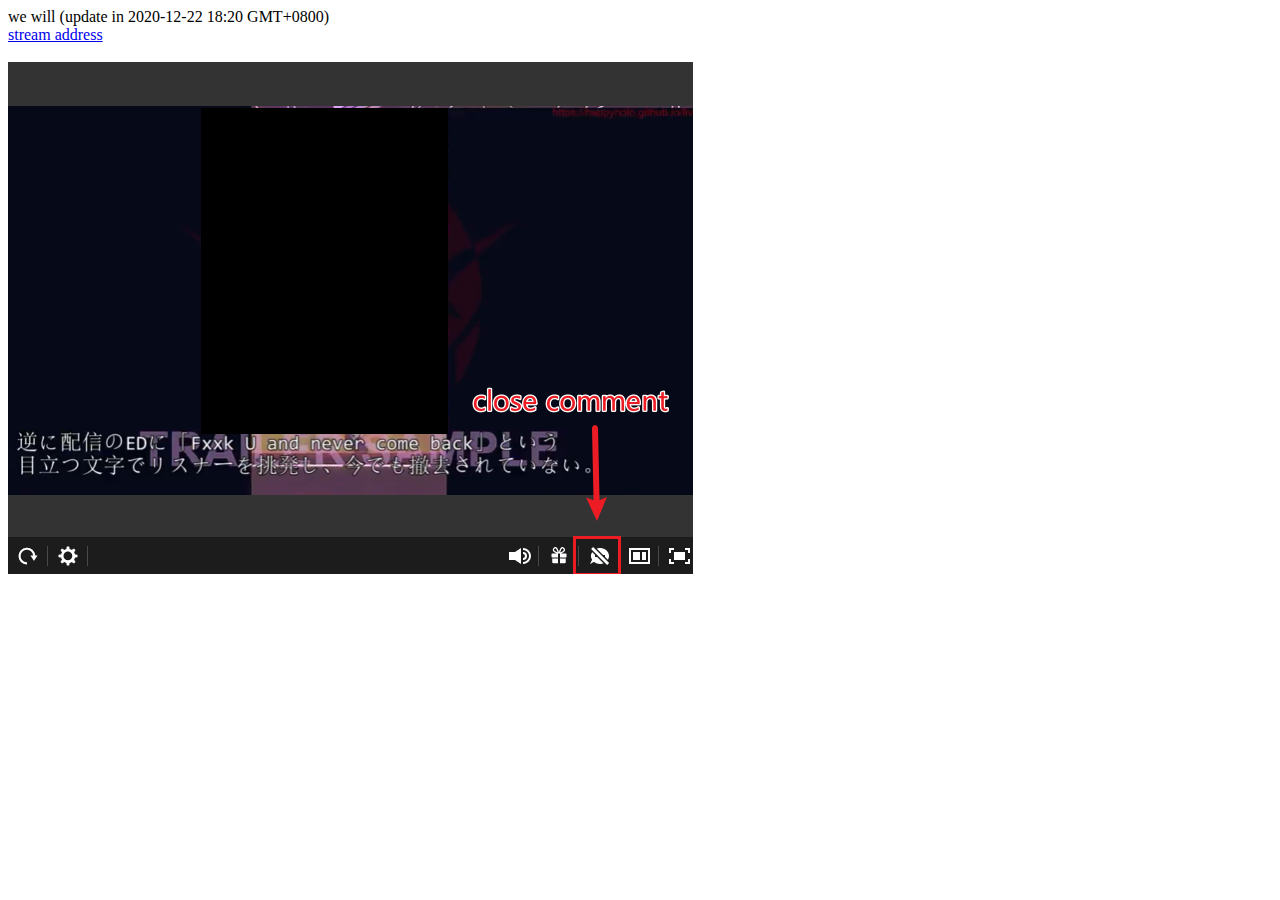
<file: index.html>
<!doctype html>
<html lang="en">
<head>
    <meta charset="UTF-8">
    <meta name="viewport"
          content="width=device-width, user-scalable=no, initial-scale=1.0, maximum-scale=1.0, minimum-scale=1.0">
    <meta http-equiv="X-UA-Compatible" content="ie=edge">
    <title>hololive 2nd live</title>
</head>
<body>
    we will 
    (update in 2020-12-22 18:20 GMT+0800)
    <br />
<a href="https://livechatfc2.com/83062882">
    stream address
</a><br /><br />
    <img src="./1.png">
    <br>
    <br>
    
    <!--
    
<a href="https://www.mildom.com/11664781">
    stream address (mirror 2)
</a><br />

-->
</body>
</html>
</file>
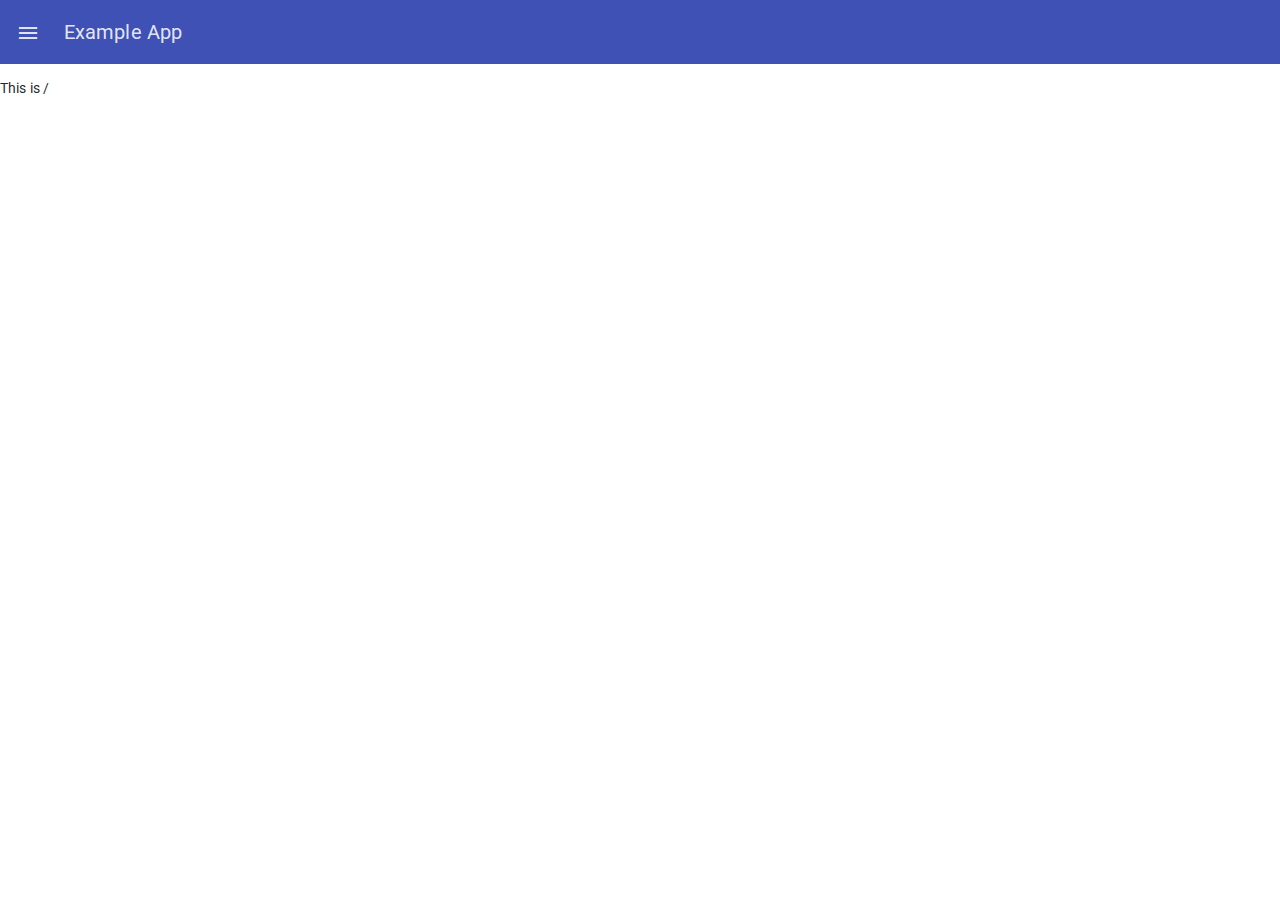
<file: index2.html>
<!DOCTYPE html><html><head><meta http-equiv="Content-type" content="text/html; charset=utf-8"><meta http-equiv="X-UA-Compatible" content="IE=edge"><meta name="viewport" content="width=device-width,initial-scale=1"><title>vbuild example</title><link rel="stylesheet" href="//fonts.googleapis.com/css?family=Roboto:300,400,500,700,400italic"><link rel="stylesheet" href="//fonts.googleapis.com/icon?family=Material+Icons"><link href="/vendor.32a309cd.css" rel="stylesheet"><link href="/client.a3b944aa.css" rel="stylesheet"></head><body><div id="app"></div><script type="text/javascript" src="/manifest.93978511.js"></script><script type="text/javascript" src="/vendor.f6f15cb1.js"></script><script type="text/javascript" src="/client.4df3ff43.js"></script></body></html>
</file>
<file: client.a3b944aa.css>
.container[data-v-e4e5d6a0]{padding:20px}.container[data-v-242d2ab2]{padding:20px}.container[data-v-243b4233]{padding:20px}
/*# sourceMappingURL=client.a3b944aa.css.map*/
</file>
